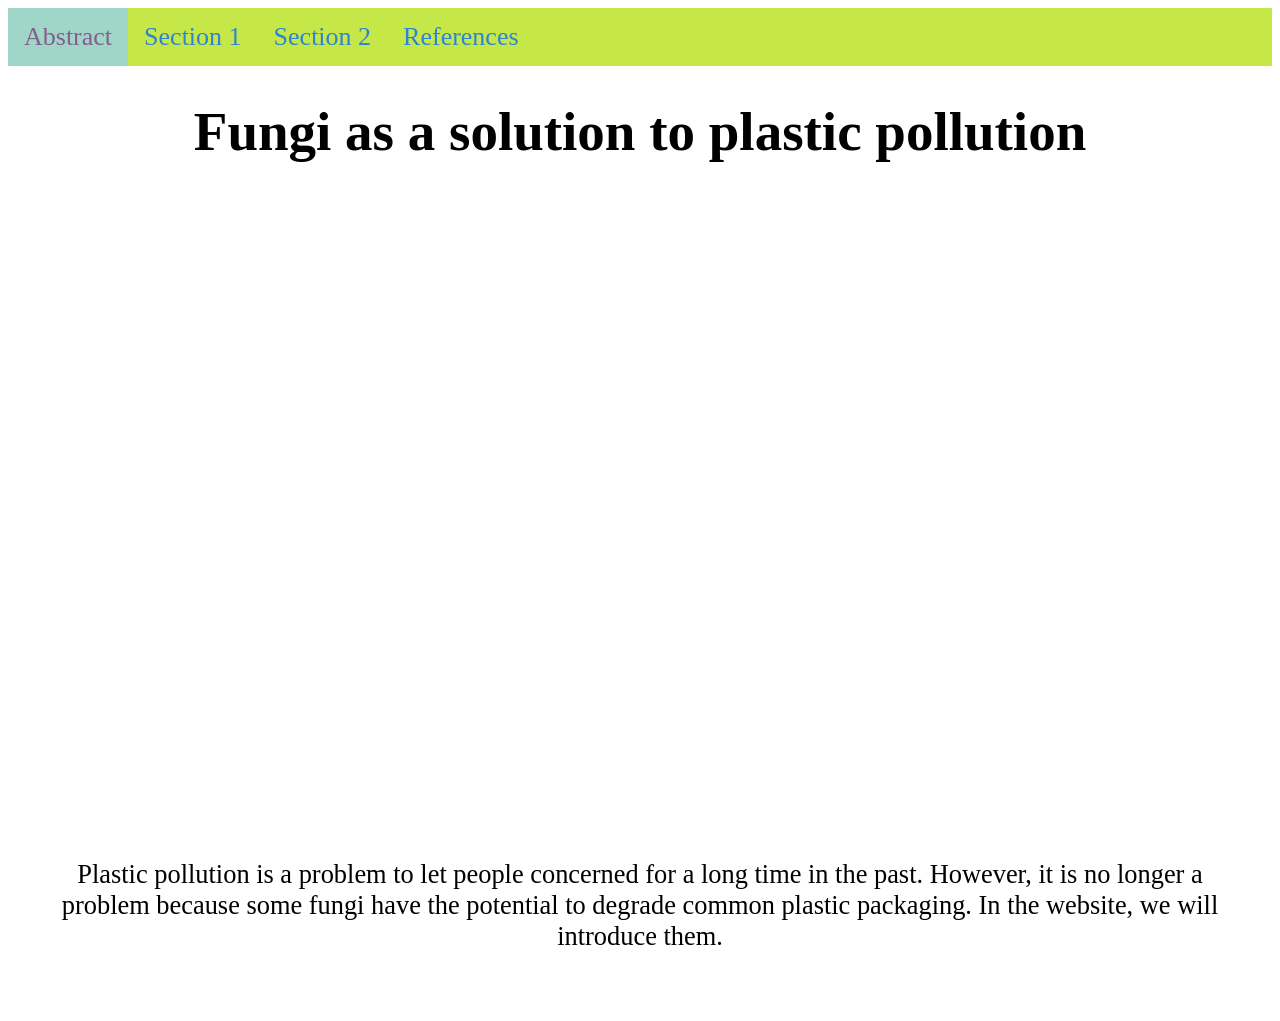
<file: index.html>
<!DOCTYPE html>
<html>

<head>
    <title>GEOG 328 LAB 02 EXAMPLE</title>

    <!-- Including the main.css file for styling -->
    <link rel="stylesheet" href="css/main.css">

    <!-- Including the Font Awesome CSS library for icons -->
    <link rel="stylesheet" href="https://cdnjs.cloudflare.com/ajax/libs/font-awesome/4.7.0/css/font-awesome.min.css">
</head>

<body>

    <!-- Navigation bar -->
    <div class="topnav" id="myTopnav">
        <!-- Active link pointing to the index.html page -->
        <a class="active" href="index.html">Abstract</a>

        <!-- Links to other sections -->
        <a href="section1.html">Section 1</a>
        <a href="section2.html">Section 2</a>
        <!-- <a href="section3.html">Section 3</a> -->

        <!-- Additional links -->
       <!-- <a href="see_also.html">See Also</a> -->
        <a href="references.html">References</a>

        <!-- "Hamburger menu" / "Bar icon" to toggle the navigation links on smaller screens -->
        <a href="javascript:void(0);" class="icon">
            <i class="fa fa-bars"></i>
        </a>
    </div>

    <!-- Page content -->
    <div class="content">
        <!-- Abstract section -->
        <h1>Fungi as a solution to plastic pollution</h1>

        <!-- Fullscreen Video Background -->
        <div class="video-container">
            <iframe 
                src="https://www.youtube.com/embed/PjWoTna_164?autoplay=1&mute=1&loop=1&controls=0&playlist=PjWoTna_164" 
                frameborder="0" 
                allow="accelerometer; autoplay; clipboard-write; encrypted-media; gyroscope; picture-in-picture" 
                allowfullscreen>
            </iframe>
        </div>

        <!-- Additional content below the video -->
        <div class="additional-content">
            <p>Plastic pollution is a problem to let people concerned for a long time in the past. However, it is no longer a problem because some fungi have the potential to degrade common plastic packaging. In the website, we will introduce them.</p>
        </div>

    </div>

    <!-- Including the main.js file for JavaScript functionality -->
    <script src="js/main.js"></script>

</body>

</html>
</file>
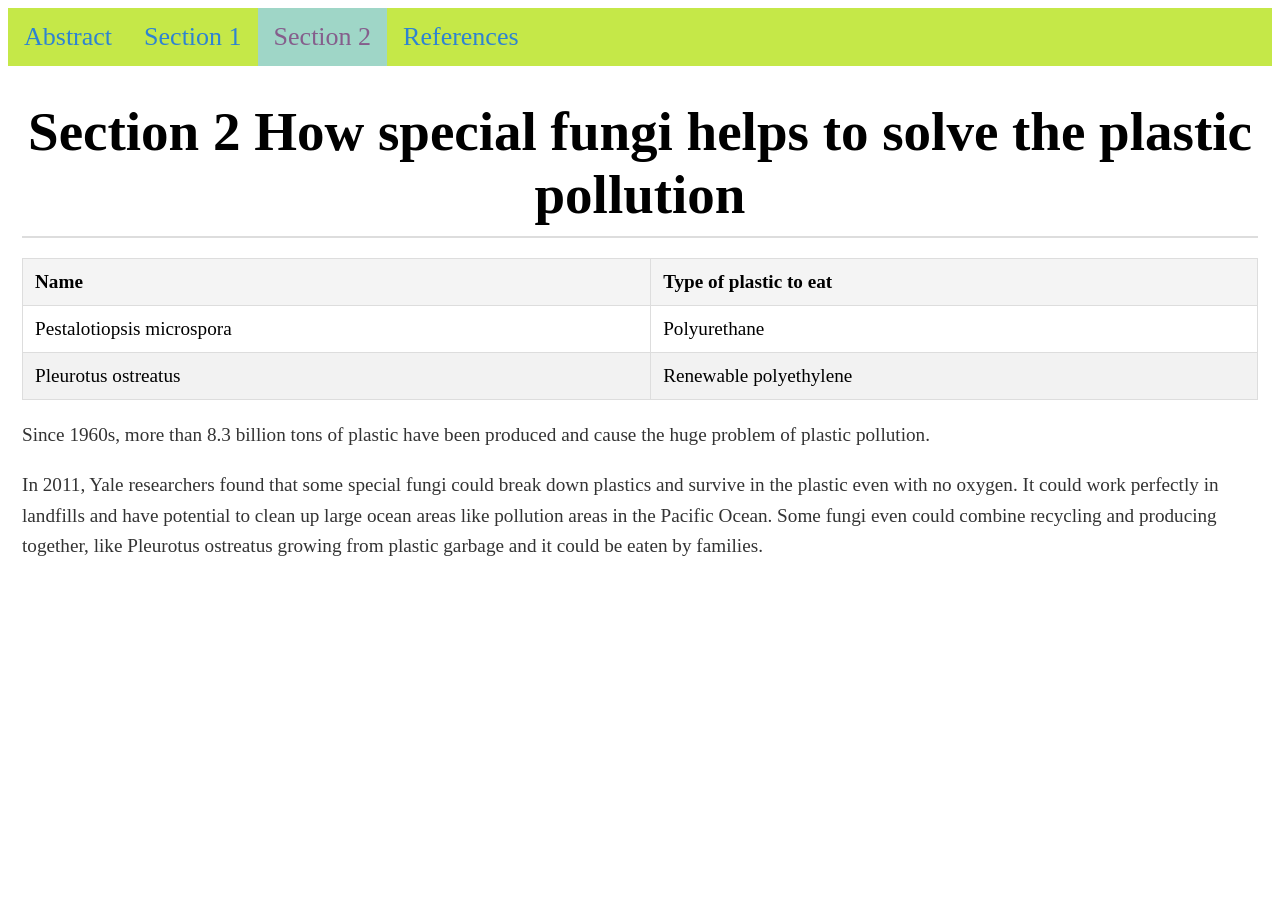
<file: section2.html>
<!DOCTYPE html>
<html>

<head>
    <title>Page Title</title>

    <!-- Including the main.css file for styling -->
    <link rel="stylesheet" href="css/main.css">

    <!-- Including the Font Awesome CSS library for icons -->
    <link rel="stylesheet" href="https://cdnjs.cloudflare.com/ajax/libs/font-awesome/4.7.0/css/font-awesome.min.css">
</head>

<body>

    <!-- Navigation bar -->
    <div class="topnav" id="myTopnav">
        <!-- Links to different sections -->
        <a href="index.html">Abstract</a>
        <a href="section1.html">Section 1</a>

        <!-- Active link pointing to the section2.html page -->
        <a class="active" href="section2.html">Section 2</a>

        <!-- <a href="section3.html">Section 3</a> -->
        <!-- <a href="see_also.html">See Also</a> -->
        <a href="references.html">References</a>

        <!-- "Hamburger menu" / "Bar icon" to toggle the navigation links on smaller screens -->
        <a href="javascript:void(0);" class="icon">
            <i class="fa fa-bars"></i>
        </a>
    </div>

    <!-- Page content -->
    <div class="content">
        <!-- Section 2 content -->
        <h1 class="section2-title">Section 2 How special fungi helps to solve the plastic pollution</h1>

        <!-- Zebra-striped table -->
        <table class="zebra-table">
            <thead>
                <tr>
                    <th>Name</th>
                    <th>Type of plastic to eat</th>
                </tr>
            </thead>
            <tbody>
                <tr>
                    <td>Pestalotiopsis microspora</td>
                    <td>Polyurethane</td>
                </tr>
                <tr>
                <td>Pleurotus ostreatus</td>
                    <td>Renewable polyethylene</td>
                </tr>
            </tbody>
        </table>
        
        <!-- Section 2 content -->
        <div class="section2-content">
            <p>Since 1960s, more than 8.3 billion tons of plastic have been produced and cause the huge problem of plastic pollution.</p>
            <p>In 2011, Yale researchers found that some special fungi could break down plastics and survive in the plastic even with no oxygen. It could work perfectly in landfills and have potential to clean up large ocean areas like pollution areas in the Pacific Ocean. Some fungi even could combine recycling and producing together, like Pleurotus ostreatus growing from plastic garbage and it could be eaten by families.</p>
        </div>

    </div>

    <!-- Including the main.js file for JavaScript functionality -->
    <script src="js/main.js"></script>

</body>

</html>
</file>
<file: css/main.css>
/* Add a black background color to the top navigation */
.topnav {
  background-color: #c5e848;
  overflow: hidden;
  max-width: 1600px; /* Set the maximum width for the navigation bar */
  margin: auto; /* Center the navigation bar */
}

/* Style the links inside the navigation bar */
.topnav a {
  float: left;
  display: block;
  color: #2e83d2;
  text-align: center;
  padding: 14px 16px;
  text-decoration: none;
  font-size: 26px;
}

/* Change the color of links on hover */
.topnav a:hover {
  background-color: hsl(139, 76%, 48%);
  color: hsl(0, 18%, 91%);
}

/* Add an active class to highlight the current page */
.topnav a.active {
  background-color: #9fd6c7;
  color: #855e8c;
}

/* Hide the icon that should open and close the topnav on small screens */
.topnav .icon {
  display: none;
}

/* Style for page content */
.content {
  padding: 14px;
  font-size: 22px;
}

/* When the screen is less than 800 pixels wide */
@media screen and (max-width: 800px) {
  /* Hide all links, except for the selected tab */
  .topnav a:not(.active) {
    display: none;
  }

  /* Show the icon that should open and close the topnav */
  .topnav a.icon {
    float: right;
    display: block;
  }
}

/* When the screen is less than 800 pixels wide, if the user clicks on the icon */
/* the "responsive" class attribute will be added to the topnav by the JavaScript code */
/* This media query sets the style for the unfolded topnav */
/* It makes the topnav look good on small screens (display the links vertically instead of horizontally)  */
@media screen and (max-width: 800px) {
  .topnav.responsive {
    position: relative;
  }

  .topnav.responsive a.icon {
    position: absolute;
    right: 0;
    top: 0;
  }

  .topnav.responsive a {
    float: none;
    display: block;
    text-align: left;
  }
}




/* Style for the video container */
.video-container {
    position: relative;
    width: 100%;
    height: 70vh; /* Video occupies 70% of the viewport height */
    overflow: hidden;
}

.video-container iframe {
    width: 100%;
    height: 100%;
    border: none;
}

/* Style for the abstract section */
.content h1 {
    text-align: center;
    font-size: 2.5em;
    margin: 20px 0;
}

/* Style for additional content below the video */
.additional-content {
    padding: 20px;
    text-align: center;
    font-size: 1.2em;
}

/* Responsive adjustments for smaller screens */
@media screen and (max-width: 800px) {
    .video-container {
        height: 50vh; /* Reduce video height for smaller screens */
    }

    .content h1 {
        font-size: 2em;
    }

    .additional-content {
        font-size: 1em;
    }
}





/* Slideshow container */
.slideshow-container {
  max-width: 1000px;
  position: relative;
  margin: auto;
}

/* Hide the images by default */
.mySlides {
  display: none;
}

/* Ensure slideshow images are smaller and responsive */
.slideshow-container img {
    max-width: 80%; /* Limit the width to 80% of the container */
    max-height: 400px; /* Limit the height to 400px */
    margin: auto; /* Center the image */
    display: block; /* Ensure the image is treated as a block element */
    object-fit: contain; /* Ensure the image maintains its aspect ratio */
}

/* Next & previous buttons */
.prev, .next {
  cursor: pointer;
  position: absolute;
  top: 50%;
  width: auto;
  margin-top: -22px;
  padding: 16px;
  color: white;
  font-weight: bold;
  font-size: 18px;
  transition: 0.6s ease;
  border-radius: 0 3px 3px 0;
  user-select: none;
  z-index: 100; /* Ensure buttons are above images */
  background-color: rgba(0,0,0,0.5); 
}

/* Position the "next button" to the right */
.next {
  right: 0;
  border-radius: 3px 0 0 3px;
}

/* Position the "prev button" to the left */
.prev {
  left: 0;
  border-radius: 3px 0 0 3px;
}

/* On hover, add a black background color with a little bit see-through */
.prev:hover, .next:hover {
  background-color: rgba(0,0,0,0.8);
}

/* Caption text */
.text {
  color: #f2f2f2;
  font-size: 15px;
  padding: 8px 12px;
  position: absolute;
  bottom: 8px;
  width: 100%;
  text-align: center;
}

/* Number text (1/2 etc) */
.numbertext {
  color: #f2f2f2;
  font-size: 12px;
  padding: 8px 12px;
  position: absolute;
  top: 0;
}

/* The dots/bullets/indicators */
.dot {
  cursor: pointer;
  height: 15px;
  width: 15px;
  margin: 0 2px;
  background-color: #bbb;
  border-radius: 50%;
  display: inline-block;
  transition: background-color 0.6s ease;
}

.active, .dot:hover {
  background-color: #717171;
}

/* Fading animation */
.fade {
  animation-name: fade;
  animation-duration: 1.5s;
}

@keyframes fade {
  from {opacity: .4}
  to {opacity: 1}
}




/*section 1 title and content*/
/* Style for section title */
.section-title {
    text-align: left; /* Align text to the left */
    font-size: 2.5rem; /* Adjust font size */
    font-weight: bold; /* Make text bold */
    margin: 20px 0; /* Add margin around the title */
    border-bottom: 2px solid #ddd; /* Add a bottom border */
    padding-bottom: 10px; /* Add padding below the text */
}

/* Style for fungi information */
.fungi-info h2 {
    font-size: 1.8rem;
    font-weight: bold;
    margin-top: 20px;
}

.fungi-info p {
    font-size: 1.2rem;
    line-height: 1.6;
    margin-bottom: 15px;
    color: #333;
}





/* Style for section 2 title */
.section2-title {
    text-align: center;
    font-size: 2.5rem;
    font-weight: bold;
    margin: 20px 0;
    border-bottom: 2px solid #ddd;
    padding-bottom: 10px;
}

/* Zebra-striped table */
.zebra-table {
    width: 100%;
    border-collapse: collapse;
    margin: 20px 0;
    font-size: 1.2rem;
    text-align: left;
}

.zebra-table th, .zebra-table td {
    padding: 12px;
    border: 1px solid #ddd;
}

.zebra-table th {
    background-color: #f4f4f4;
    font-weight: bold;
}

.zebra-table tr:nth-child(even) {
    background-color: #f2f2f2;
}

/* Style for section 2 content */
.section2-content p {
    font-size: 1.2rem;
    line-height: 1.6;
    margin-bottom: 15px;
    color: #333;
}




/* Style for reference title */
.reference-title {
    text-align: center;
    font-size: 2.5rem;
    font-weight: bold;
    margin: 20px 0;
    border-bottom: 2px solid #ddd;
    padding-bottom: 10px;
}

/* Style for reference list */
.reference-list {
    font-size: 1.2rem;
    line-height: 1.8;
    margin: 20px;
    padding-left: 40px;
}

.reference-list li {
    margin-bottom: 15px;
}

.reference-list a {
    color: #007bff;
    text-decoration: none;
}

.reference-list a:hover {
    text-decoration: underline;
}
</file>
